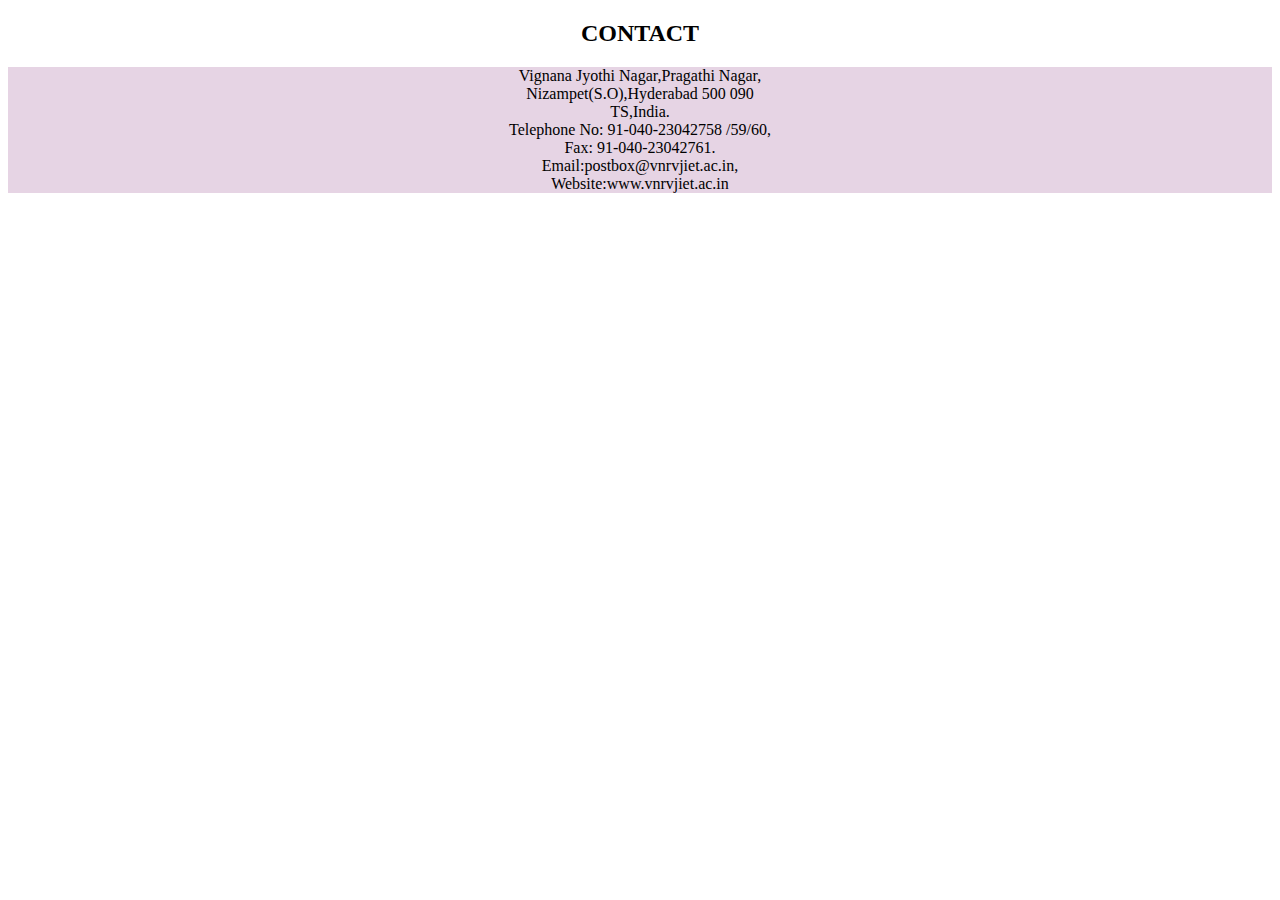
<file: contactus.html>
<!DOCTYPE html>
<html lang="en">
<head>
    <meta charset="UTF-8">
    <meta http-equiv="X-UA-Compatible" content="IE=edge">
    <meta name="viewport" content="width=device-width, initial-scale=1.0">
    <link rel="stylesheet" href="styling.css">
    <title>Document</title>
</head>
<body>
    <h2 style="text-align: center;">CONTACT</h2>
    <div class="con">
     
        Vignana Jyothi Nagar,Pragathi Nagar,
<br>
        Nizampet(S.O),Hyderabad 500 090
        <br>
        TS,India.
        <br>
        Telephone No: 91-040-23042758 /59/60,
        <br>
        Fax: 91-040-23042761.
        <br>
        Email:postbox@vnrvjiet.ac.in,
        <br>
        Website:www.vnrvjiet.ac.in</div>
</body>
</html>
</file>
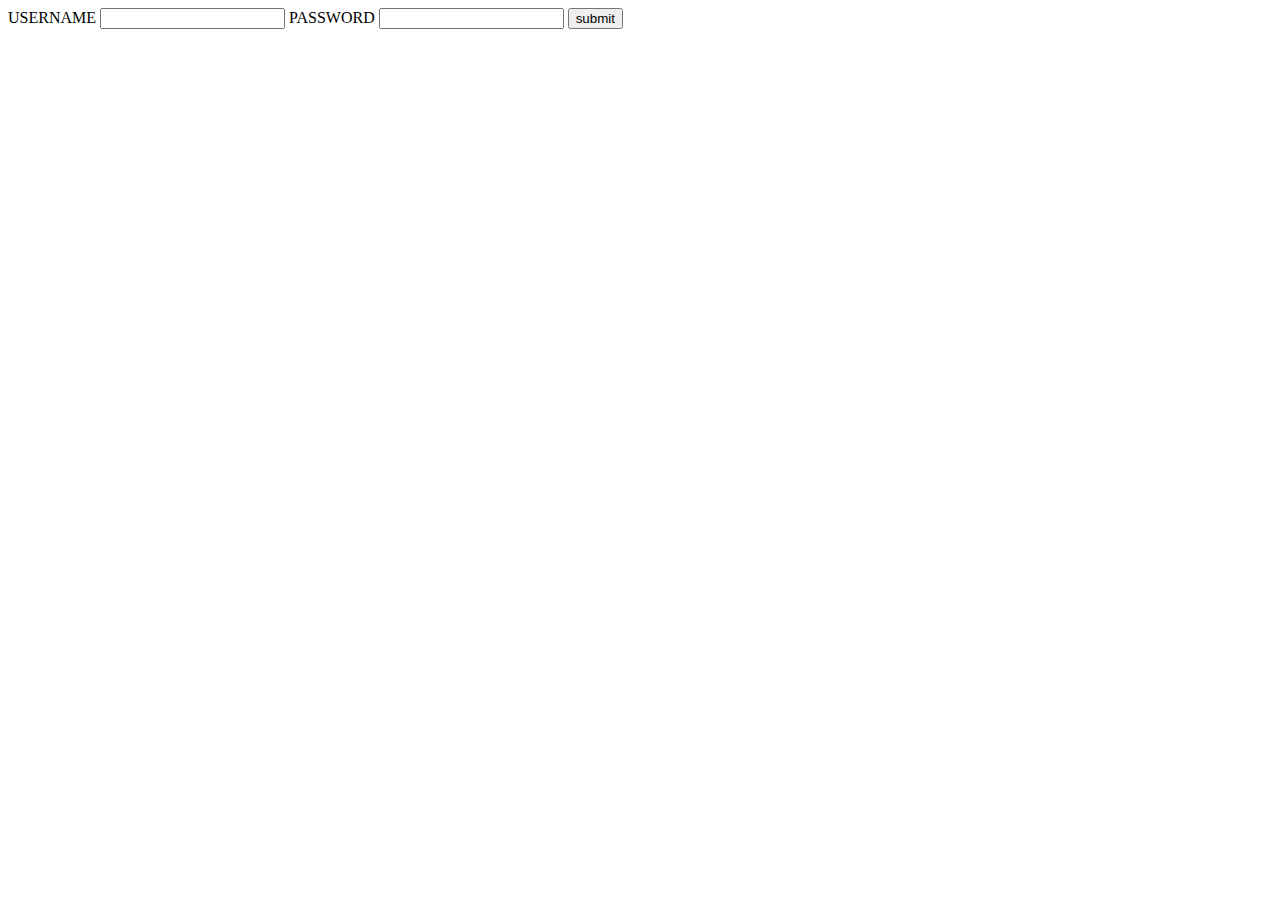
<file: login.html>
<!DOCTYPE html>
<html lang="en">
<head>
    <meta charset="UTF-8">
    <meta http-equiv="X-UA-Compatible" content="IE=edge">
    <meta name="viewport" content="width=form, initial-scale=1.0">
    <title>Document</title>
</head>
<body>
    <form action="">
        <label for="">USERNAME</label>
        <input type="text">
        <label for="">PASSWORD</label>
        <input type="password">
        <button type="submit">submit</button>
    </form>
</body>
</html>
</file>
<file: styling.css>
/*styling.css*/
body {
    font: Arial, Helvetica, sans-serif;
}

#container {
    width: 1050px;
    /* border: 1px solid grey;*/
    margin: 0 auto;
}

#header {
    height: 100px;
    padding: 10px 0;
}

#brand {
    float: left;
}

h1 a {
    font-size: 50px;
    font-weight: 100;
    color: #861BBF;
    text-decoration: none;
}

#searchBox {
    float: right;
    background: linear-gradient(#E4F2B9, #B7E953);
    background: -webkit-linear-gradient(#E4F2B9, #B7E953);
    background: -o-linear-gradient(#E4F2B9, #B7E953);
    background: -moz-linear-gradient(#E4F2B9, #B7E953);
    width: 400px;
    height: 50px;
    padding: 20px 20px 0 20px;
    margin-top: 20px;
}

.text {
    float: left;
    width: 200px;
    padding: 5px;
    font-size: 15px;
    color: #E36A0C;
    background: white url(images/search.png) right center no-repeat;
    border: 1px solid #C8D03E;
}

.submit {
    float: right;
    padding: 5px;
    font-weight: bold;
    color: white;
    background: #A751D6;
    font-size: 15px;
    border: 1px solid #DCD5E1;
}

.clear {
    clear: both;
}

#menu {
    height: 70px;
  
    background: linear-gradient(#ff0000, #363036);
    background: -webkit-linear-gradient(#e97305, #00eeff);
    background: -o-linear-gradient(#94f1f8, #dfeff3);
    background: -moz-linear-gradient(#f894c3, #d53333);
    padding: 7px 0;
}

ul {
    list-style: none;
}

#menu ul li {
    float: left;
    padding: 0 30px;
    height: 30px;
    border-right: 1px solid #5d12e7;
    color: blanchedalmond;
}

#menu ul li:last-child {
    border-right: none;
}

#menu ul li a {
    text-decoration: none;
    text-transform: uppercase;
    font-size: 17px;
    color: #5d12e7;
    line-height: 30px;
    -webkit-transition: font-size 0.3s ease;
    -moz-transition: font-size 0.3s ease;
    -o-transition: font-size 0.3s ease;
    -ms-transition: font-size 0.3s ease;
    transition: font-size 0.3s ease;
}

#menu ul li a:hover,
#menu ul li a.active {
    font-size: 20px;
    font-weight: bold;
    color: #B314DB;
}

#introduction {
    background-color: rgb(191, 245, 245);
    /* background: linear-gradient(#E5F2BB, #B7E952);
    background: -webkit-linear-gradient(#E5F2BB, #B7E952);
    background: -o-linear-gradient(#E5F2BB, #B7E952);
    background: -moz-linear-gradient(#E5F2BB, #B7E952); */
    padding: 30px;
    margin: 16px 0;
}

#introduction h3 {
    font-size: 45px;
    color: #316901;
    font-weight: normal;
}

#introduction p {
    font-size: 20px;
    color: #628F19;
    text-align: justify;
}

.sidebar {
    height: 500px;
    width: 450px;
    border: 1px solid #BAF46F;
    border-radius: 20px;
    padding: 10px 30px;
}

.sidebar h3 {
    color: #B314DB;
    font-size: 30px;
}

.sidebar ul {
    padding-top: 8px;
}

#leftsidebar ul li {
    padding: 4px 0 4px 10px;
    list-style-image: url(images/arrow.png);
}

#rightsidebar ul li {
    padding: 17px 0 17px 70px;
    background: url(images/tick.png) no-repeat left center;
}

.sidebar ul li a {
    text-decoration: none;
    font-size: 20px;
    color: #5d12e7;
    -webkit-transition: font-size 0.3s ease;
    -moz-transition: font-size 0.3s ease;
    -o-transition: font-size 0.3s ease;
    -ms-transition: font-size 0.3s ease;
    transition: font-size 0.3s ease;
}

.sidebar ul li a:hover,
.sidebar ul li a.active {
    text-decoration: none;
    color: #B314DB;
    font-size: 23px;
    font-weight: bold;
}

#leftsidebar {
    float: left;
}

#rightsidebar {
    float: right;
}

.footer {
    height: 60px;
    background: linear-gradient(#F6F390, #D5D533);
    background: -webkit-linear-gradient(#F6F390, #D5D533);
    background: -o-linear-gradient(#F6F390, #D5D533);
    background: -moz-linear-gradient(#F6F390, #D5D533);
    padding: 10px 30px;
    margin-top: 15px
}
.con{
    text-align: center;
    background-color: rgb(230, 212, 228);
}
</file>
